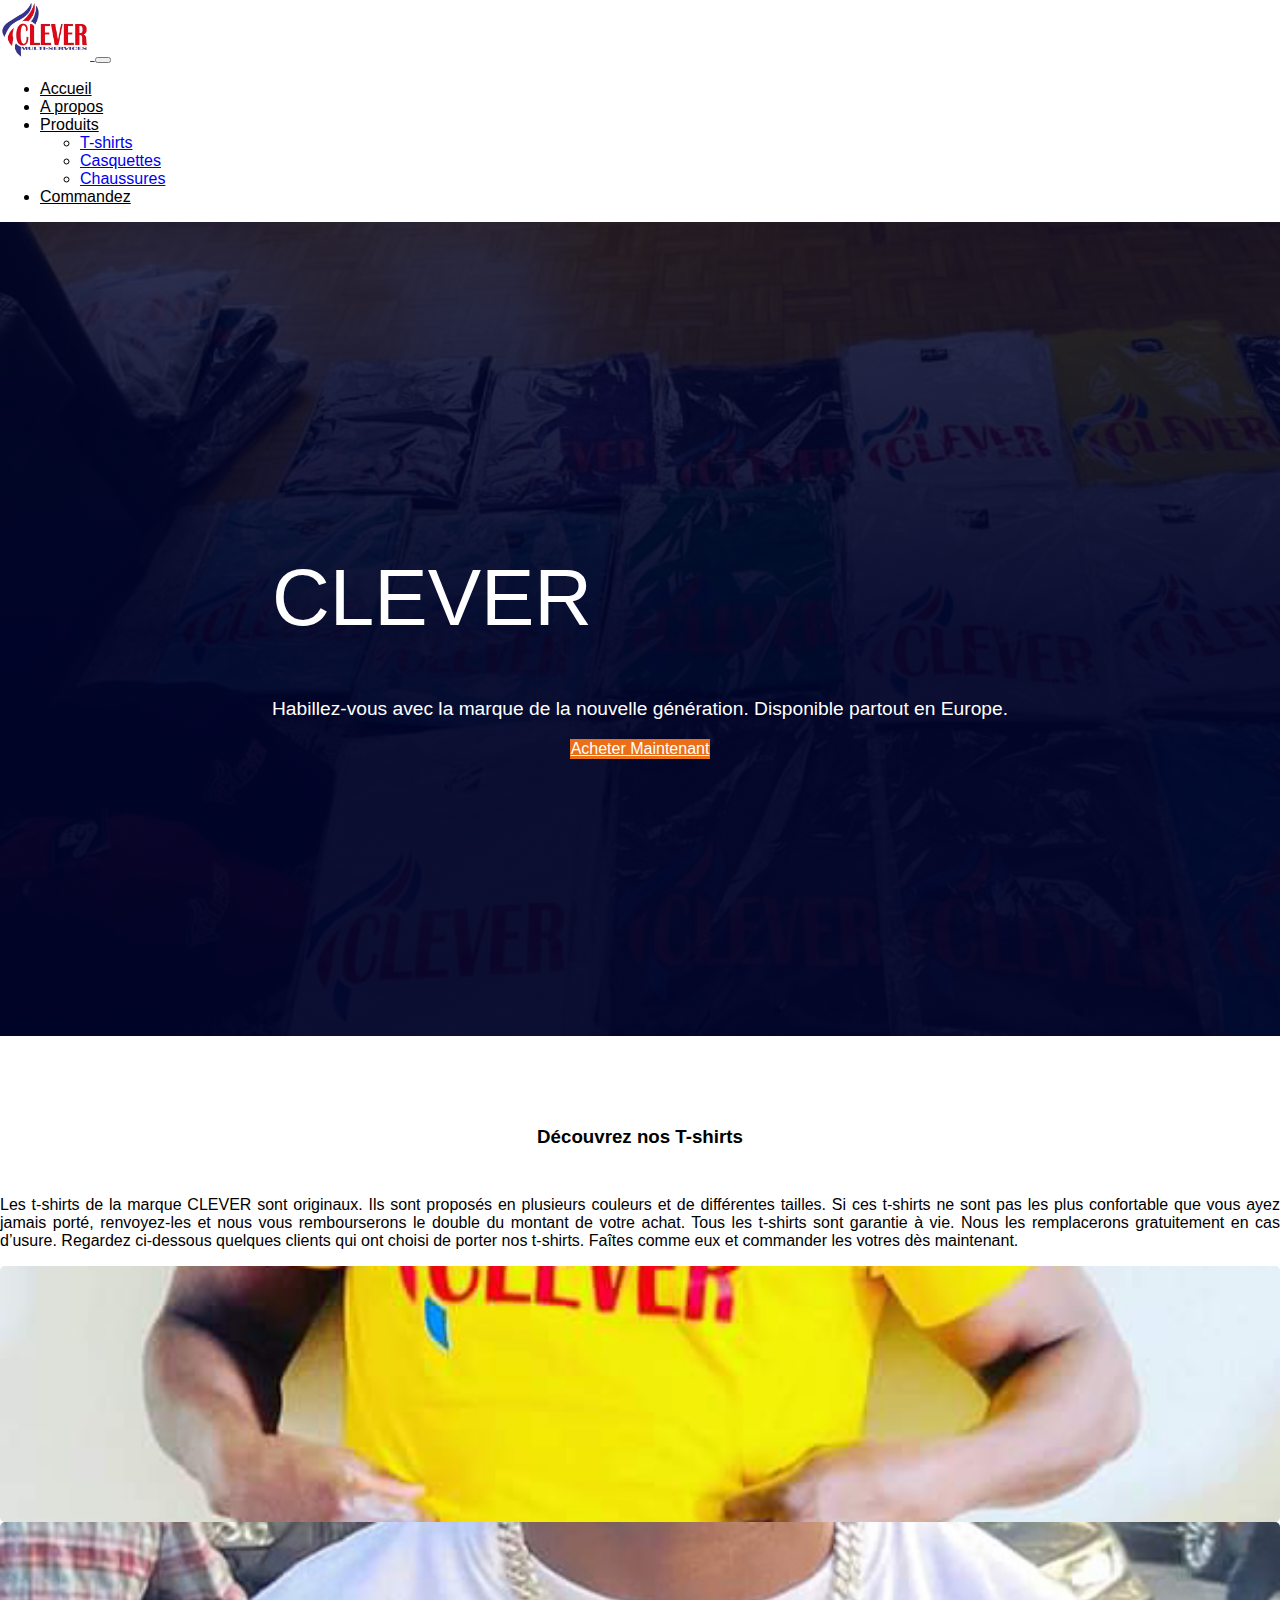
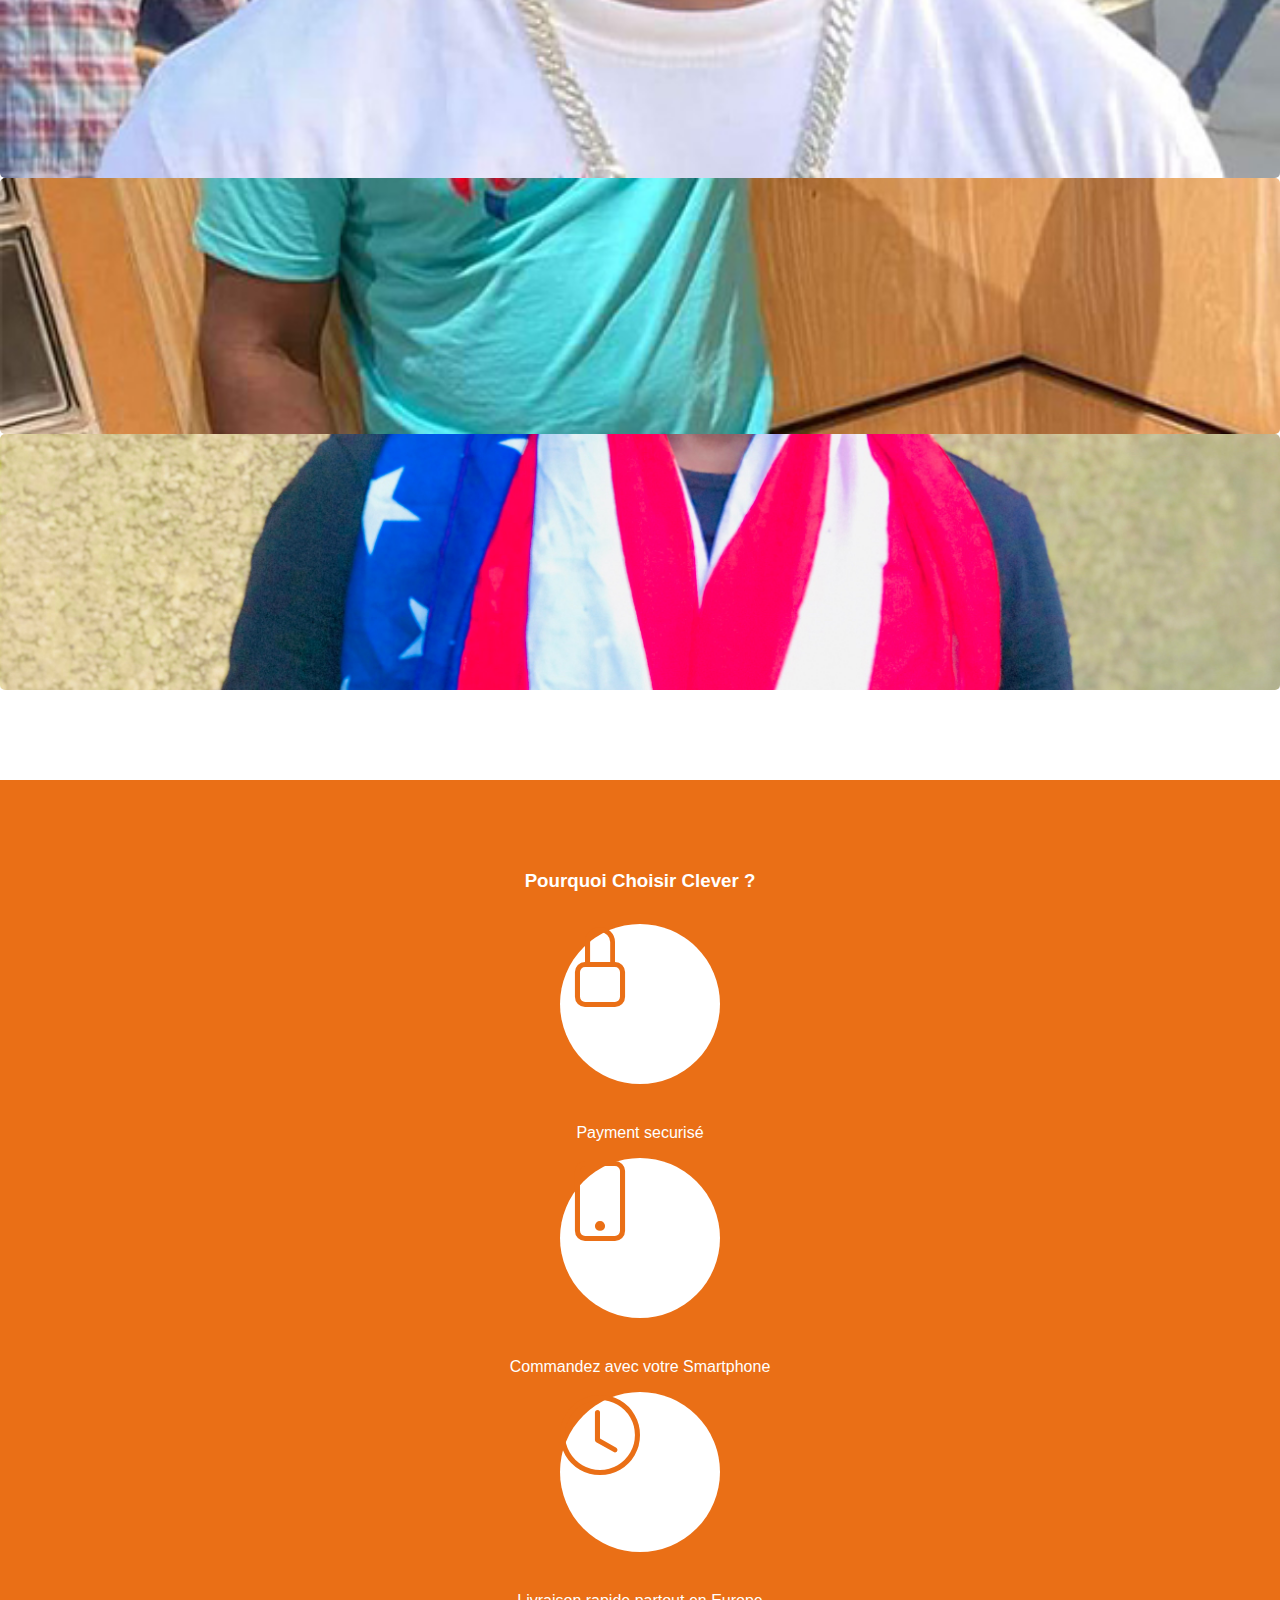
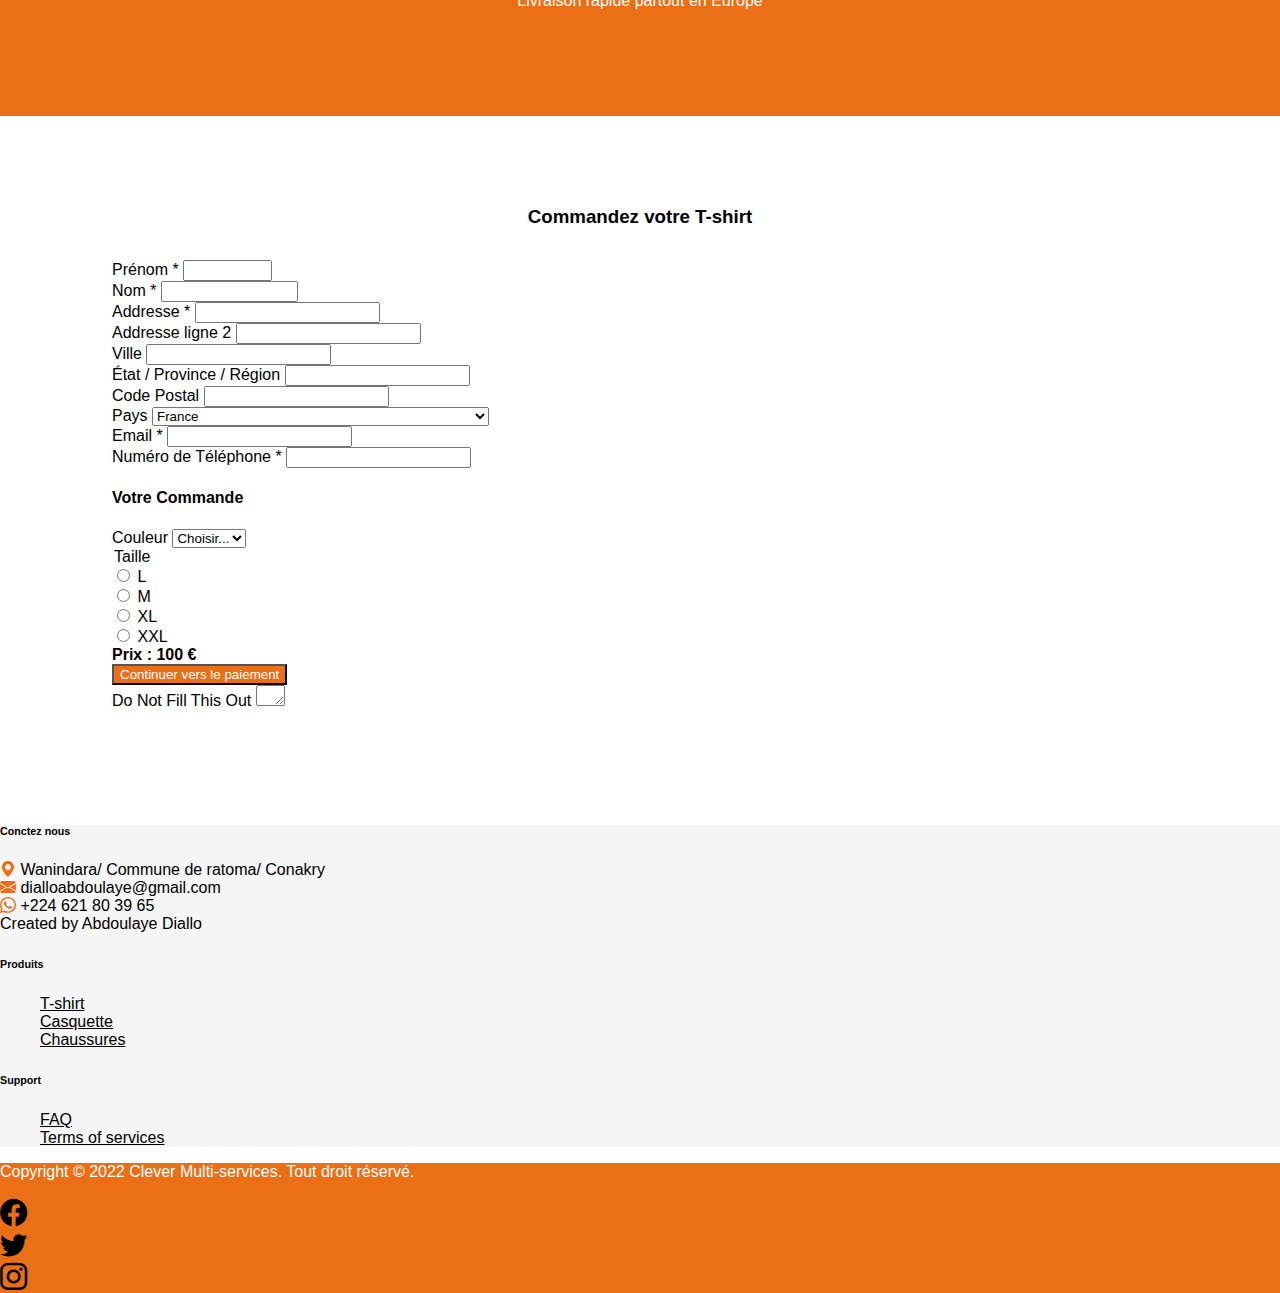
<file: index.html>
<!DOCTYPE html>
<html lang="fr">
  <head>
    <meta charset="UTF-8" />
    <meta http-equiv="X-UA-Compatible" content="IE=edge" />
    <meta name="viewport" content="width=device-width, initial-scale=1.0" />
    <title>Clever Multi-services</title>
    <link rel="stylesheet" href="assets/css/style.css" rel="stylesheet" />
    <link rel="stylesheet" href="assets/css/mobile.css" rel="stylesheet" />
    <link
      rel="stylesheet"
      href="assets/bootstrap/icons/bootstrap-icons.css"
      rel="icons"
    />
    <link
      href="https://cdn.jsdelivr.net/npm/bootstrap@5.2.0/dist/css/bootstrap.min.css"
      rel="stylesheet"
      integrity="sha384-gH2yIJqKdNHPEq0n4Mqa/HGKIhSkIHeL5AyhkYV8i59U5AR6csBvApHHNl/vI1Bx"
      crossorigin="anonymous"
    />
    <link
      rel="icon"
      type="image/png"
      sizes="16x16"
      href="assets/images/favicon.png"
    />
  </head>
  <body>
    <nav
      class="navbar navbar-expand-lg navbar-light"
      style="background-color: #fff"
    >
      <div class="container">
        <a href="" class="navbar-brand">
          <img src="assets/images/logo.png" height="60px" alt="Logo" />
        </a>
        <button
          class="navbar-toggler"
          type="button"
          data-bs-toggle="collapse"
          data-bs-target="#navbarSupportedContent"
          aria-controls="navbarSupportedContent"
          aria-expanded="false"
          aria-label="Toggle navigation"
        >
          <span class="navbar-toggler-icon"></span>
        </button>

        <div class="collapse navbar-collapse" id="navbarSupportedContent">
          <div class="boxx me-auto mb-2 mb-lg-0"></div>
          <ul class="navbar-nav">
            <li class="nav-item">
              <a class="nav-link active" aria-current="page" href="#"
                >Accueil</a
              >
            </li>
            <li class="nav-item">
              <a class="nav-link" href="#about">A propos</a>
            </li>
            <li class="nav-item dropdown">
              <a
                class="nav-link dropdown-toggle"
                href="#"
                role="button"
                data-bs-toggle="dropdown"
                aria-expanded="false"
              >
                Produits
              </a>
              <ul class="dropdown-menu">
                <li><a class="dropdown-item" href="#">T-shirts</a></li>
                <li><a class="dropdown-item" href="#">Casquettes</a></li>
                <li><a class="dropdown-item" href="#">Chaussures</a></li>
              </ul>
            </li>
            <li class="nav-item">
              <a href="#bookNow" class="nav-link">Commandez</a>
            </li>
          </ul>
        </div>
      </div>
    </nav>
    <main>
      <div class="hero">
        <div class="container py-5">
          <div class="slogan text-sm-center pt-5 pt-sm-0">
            <h1 class="m-0">Clever</h1>
            <p>
              Habillez-vous avec la marque de la nouvelle génération. Disponible
              partout en Europe.
            </p>
          </div>
          <a href="#bookNow" class="btn btn-book mx-5 m-sm-0"
            >Acheter Maintenant</a
          >
        </div>
      </div>
      <section class="product">
        <div class="container" id="about">
          <h3>Découvrez nos T-shirts</h3>
          <p style="text-align: justify">
            Les t-shirts de la marque CLEVER sont originaux. Ils sont proposés
            en plusieurs couleurs et de différentes tailles. Si ces t-shirts ne
            sont pas les plus confortable que vous ayez jamais porté,
            renvoyez-les et nous vous rembourserons le double du montant de
            votre achat. Tous les t-shirts sont garantie à vie. Nous les
            remplacerons gratuitement en cas d’usure. Regardez ci-dessous
            quelques clients qui ont choisi de porter nos t-shirts. Faîtes comme
            eux et commander les votres dès maintenant.
          </p>
          <div class="row">
            <div class="col-sm-6 py-2 col-md-6 col-lg-3">
              <div
                class="client"
                style="background: url('./assets/images/client1.jpg') no-repeat"
              ></div>
            </div>
            <div class="col-sm-6 py-2 col-md-6 col-lg-3">
              <div
                class="client"
                style="background: url('./assets/images/client2.jpg') no-repeat"
              ></div>
            </div>
            <div class="d-none d-sm-block col-sm-6 py-2 col-md-6 col-lg-3">
              <div
                class="client"
                style="background: url('./assets/images/client3.jpg') no-repeat"
              ></div>
            </div>
            <div class="d-none d-sm-block col-sm-6 py-2 col-md-6 col-lg-3">
              <div
                class="client"
                style="background: url('./assets/images/client4.jpg') no-repeat"
              ></div>
            </div>
          </div>
        </div>
      </section>
      <section class="reverse">
        <div class="container">
          <h3 class="banner">Pourquoi Choisir Clever ?</h3>
          <div class="row">
            <div class="col-sm-4 col-md-4 col-lg-4">
              <div class="thumb">
                <div
                  class="circle d-flex justify-content-center align-items-center"
                >
                  <i class="bi-lock icon"></i>
                </div>
                <p class="text-center">Payment securisé</p>
              </div>
            </div>
            <div class="col-sm-4 col-md-4 col-lg-4">
              <div class="thumb">
                <div
                  class="circle d-flex justify-content-center align-items-center"
                >
                  <i class="bi-phone icon"></i>
                </div>
                <p class="text-center">Commandez avec votre Smartphone</p>
              </div>
            </div>
            <div class="col-sm-4 col-md-4 col-lg-4">
              <div class="thumb">
                <div
                  class="circle d-flex justify-content-center align-items-center"
                >
                  <i class="bi-clock icon"></i>
                </div>
                <p class="text-center">Livraison rapide partout en Europe</p>
              </div>
            </div>
          </div>
        </div>
      </section>
      <section>
        <div class="container" id="bookNow">
          <h3>Commandez votre T-shirt</h3>

          <form
            id="form1"
            name="form1"
            class="row g-3"
            accept-charset="UTF-8"
            autocomplete="off"
            enctype="multipart/form-data"
            method="post"
            novalidate
            action="https://slimdiallo.wufoo.com/forms/ziql1ny00qe713/#public"
          >
            <div class="col-sm-6 col-md-6 col-lg-6">
              <label class="form-label" id="title1">
                Prénom
                <span id="req_1" class="req">*</span>
              </label>

              <input
                id="Field1"
                name="Field1"
                type="text"
                class="form-control"
                value=""
                size="8"
                tabindex="0"
                placeholder=""
                required
              />
            </div>
            <div class="col-sm-6 col-md-6 col-lg-6">
              <label class="form-label" id="title2" for="Field2">
                Nom
                <span id="req_2" class="req">*</span>
              </label>
              <input
                id="Field2"
                name="Field2"
                type="text"
                class="form-control"
                value=""
                size="14"
                tabindex="0"
                placeholder=""
                required
              />
            </div>
            <div class="col-sm-12 col-md-12 col-lg-12">
              <label class="form-label" id="title3" for="Field3">
                Addresse
                <span id="req_3" class="req">*</span>
              </label>
              <input
                id="Field3"
                name="Field3"
                type="text"
                class="form-control"
                value=""
                tabindex="0"
                placeholder=""
                required
              />
            </div>
            <div class="col-sm-12 col-md-12 col-lg-12">
              <label class="form-label" id="title3" for="Field3">
                Addresse ligne 2
              </label>
              <input
                id="Field4"
                name="Field4"
                type="text"
                class="form-control"
                value=""
                tabindex="0"
                placeholder=""
                required
              />
            </div>
            <div class="col-sm-6 col-md-6 col-lg-6">
              <label class="form-label" id="title5" for="Field5"> Ville </label>
              <input
                id="Field5"
                name="Field5"
                type="text"
                class="form-control"
                value=""
                maxlength="255"
                tabindex="0"
                onkeyup=""
                placeholder=""
              />
            </div>
            <div class="col-sm-6 col-md-6 col-lg-6">
              <label class="form-label" id="title6" for="Field6"
                >État / Province / Région
              </label>
              <input
                id="Field6"
                name="Field6"
                type="text"
                class="form-control"
                value=""
                maxlength="255"
                tabindex="0"
                onkeyup=""
                placeholder=""
              />
            </div>
            <div class="col-sm-6 col-md-6 col-lg-6">
              <label class="form-label" id="title7" for="Field7">
                Code Postal
              </label>
              <input
                id="Field7"
                name="Field7"
                type="text"
                class="form-control"
                value=""
                tabindex="0"
                onkeyup=""
                placeholder=""
              />
            </div>
            <div class="col-sm-6 col-md-6 col-lg-6">
              <label class="form-label" id="title14" for="Field8"> Pays </label>
              <select
                id="Field8"
                name="Field8"
                class="form-select"
                tabindex="0"
                data-wufoo-field="dropdown"
              >
                <option value="Afghanistan" selected="selected">
                  <span class="notranslate">Afghanistan</span>
                </option>
                <option value="Albania">
                  <span class="notranslate">Albania</span>
                </option>
                <option value="Algeria">
                  <span class="notranslate">Algeria</span>
                </option>
                <option value="Andorra">
                  <span class="notranslate">Andorra</span>
                </option>
                <option value="Angola">
                  <span class="notranslate">Angola</span>
                </option>
                <option value="Antigua and Barbuda">
                  <span class="notranslate">Antigua and Barbuda</span>
                </option>
                <option value="Argentina">
                  <span class="notranslate">Argentina</span>
                </option>
                <option value="Armenia">
                  <span class="notranslate">Armenia</span>
                </option>
                <option value="Australia">
                  <span class="notranslate">Australia</span>
                </option>
                <option value="Austria">
                  <span class="notranslate">Austria</span>
                </option>
                <option value="Azerbaijan">
                  <span class="notranslate">Azerbaijan</span>
                </option>
                <option value="Bahamas">
                  <span class="notranslate">Bahamas</span>
                </option>
                <option value="Bahrain">
                  <span class="notranslate">Bahrain</span>
                </option>
                <option value="Bangladesh">
                  <span class="notranslate">Bangladesh</span>
                </option>
                <option value="Barbados">
                  <span class="notranslate">Barbados</span>
                </option>
                <option value="Belarus">
                  <span class="notranslate">Belarus</span>
                </option>
                <option value="Belgium">
                  <span class="notranslate">Belgium</span>
                </option>
                <option value="Belize">
                  <span class="notranslate">Belize</span>
                </option>
                <option value="Benin">
                  <span class="notranslate">Benin</span>
                </option>
                <option value="Bhutan">
                  <span class="notranslate">Bhutan</span>
                </option>
                <option value="Bolivia (Plurinational State of)">
                  <span class="notranslate"
                    >Bolivia (Plurinational State of)</span
                  >
                </option>
                <option value="Bosnia and Herzegovina">
                  <span class="notranslate">Bosnia and Herzegovina</span>
                </option>
                <option value="Botswana">
                  <span class="notranslate">Botswana</span>
                </option>
                <option value="Brazil">
                  <span class="notranslate">Brazil</span>
                </option>
                <option value="Brunei Darussalam">
                  <span class="notranslate">Brunei Darussalam</span>
                </option>
                <option value="Bulgaria">
                  <span class="notranslate">Bulgaria</span>
                </option>
                <option value="Burkina Faso">
                  <span class="notranslate">Burkina Faso</span>
                </option>
                <option value="Burundi">
                  <span class="notranslate">Burundi</span>
                </option>
                <option value="Cabo Verde">
                  <span class="notranslate">Cabo Verde</span>
                </option>
                <option value="Cambodia">
                  <span class="notranslate">Cambodia</span>
                </option>
                <option value="Cameroon">
                  <span class="notranslate">Cameroon</span>
                </option>
                <option value="Canada">
                  <span class="notranslate">Canada</span>
                </option>
                <option value="Central African Republic">
                  <span class="notranslate">Central African Republic</span>
                </option>
                <option value="Chad">
                  <span class="notranslate">Chad</span>
                </option>
                <option value="Chile">
                  <span class="notranslate">Chile</span>
                </option>
                <option value="China">
                  <span class="notranslate">China</span>
                </option>
                <option value="Colombia">
                  <span class="notranslate">Colombia</span>
                </option>
                <option value="Comoros">
                  <span class="notranslate">Comoros</span>
                </option>
                <option value="Congo">
                  <span class="notranslate">Congo</span>
                </option>
                <option value="Costa Rica">
                  <span class="notranslate">Costa Rica</span>
                </option>
                <option value="C&ocirc;te D&#039;Ivoire">
                  <span class="notranslate">Côte D'Ivoire</span>
                </option>
                <option value="Croatia">
                  <span class="notranslate">Croatia</span>
                </option>
                <option value="Cuba">
                  <span class="notranslate">Cuba</span>
                </option>
                <option value="Cyprus">
                  <span class="notranslate">Cyprus</span>
                </option>
                <option value="Czech Republic (Czechia)">
                  <span class="notranslate">Czech Republic (Czechia)</span>
                </option>
                <option value="Democratic People&#039;s Republic of Korea">
                  <span class="notranslate"
                    >Democratic People's Republic of Korea</span
                  >
                </option>
                <option value="Democratic Republic of the Congo">
                  <span class="notranslate"
                    >Democratic Republic of the Congo</span
                  >
                </option>
                <option value="Denmark">
                  <span class="notranslate">Denmark</span>
                </option>
                <option value="Djibouti">
                  <span class="notranslate">Djibouti</span>
                </option>
                <option value="Dominica">
                  <span class="notranslate">Dominica</span>
                </option>
                <option value="Dominican Republic">
                  <span class="notranslate">Dominican Republic</span>
                </option>
                <option value="Ecuador">
                  <span class="notranslate">Ecuador</span>
                </option>
                <option value="Egypt">
                  <span class="notranslate">Egypt</span>
                </option>
                <option value="El Salvador">
                  <span class="notranslate">El Salvador</span>
                </option>
                <option value="Equatorial Guinea">
                  <span class="notranslate">Equatorial Guinea</span>
                </option>
                <option value="Eritrea">
                  <span class="notranslate">Eritrea</span>
                </option>
                <option value="Estonia">
                  <span class="notranslate">Estonia</span>
                </option>
                <option value="Ethiopia">
                  <span class="notranslate">Ethiopia</span>
                </option>
                <option value="Fiji">
                  <span class="notranslate">Fiji</span>
                </option>
                <option value="Finland">
                  <span class="notranslate">Finland</span>
                </option>
                <option value="France" selected>
                  <span class="notranslate">France</span>
                </option>
                <option value="Gabon">
                  <span class="notranslate">Gabon</span>
                </option>
                <option value="Gambia">
                  <span class="notranslate">Gambia</span>
                </option>
                <option value="Georgia">
                  <span class="notranslate">Georgia</span>
                </option>
                <option value="Germany">
                  <span class="notranslate">Germany</span>
                </option>
                <option value="Ghana">
                  <span class="notranslate">Ghana</span>
                </option>
                <option value="Greece">
                  <span class="notranslate">Greece</span>
                </option>
                <option value="Grenada">
                  <span class="notranslate">Grenada</span>
                </option>
                <option value="Guatemala">
                  <span class="notranslate">Guatemala</span>
                </option>
                <option value="Guinea">
                  <span class="notranslate">Guinea</span>
                </option>
                <option value="Guinea Bissau">
                  <span class="notranslate">Guinea Bissau</span>
                </option>
                <option value="Guyana">
                  <span class="notranslate">Guyana</span>
                </option>
                <option value="Haiti">
                  <span class="notranslate">Haiti</span>
                </option>
                <option value="Holy See">
                  <span class="notranslate">Holy See</span>
                </option>
                <option value="Honduras">
                  <span class="notranslate">Honduras</span>
                </option>
                <option value="Hungary">
                  <span class="notranslate">Hungary</span>
                </option>
                <option value="Iceland">
                  <span class="notranslate">Iceland</span>
                </option>
                <option value="India">
                  <span class="notranslate">India</span>
                </option>
                <option value="Indonesia">
                  <span class="notranslate">Indonesia</span>
                </option>
                <option value="Iran (Islamic Republic of)">
                  <span class="notranslate">Iran (Islamic Republic of)</span>
                </option>
                <option value="Iraq">
                  <span class="notranslate">Iraq</span>
                </option>
                <option value="Ireland">
                  <span class="notranslate">Ireland</span>
                </option>
                <option value="Israel">
                  <span class="notranslate">Israel</span>
                </option>
                <option value="Italy">
                  <span class="notranslate">Italy</span>
                </option>
                <option value="Jamaica">
                  <span class="notranslate">Jamaica</span>
                </option>
                <option value="Japan">
                  <span class="notranslate">Japan</span>
                </option>
                <option value="Jordan">
                  <span class="notranslate">Jordan</span>
                </option>
                <option value="Kazakhstan">
                  <span class="notranslate">Kazakhstan</span>
                </option>
                <option value="Kenya">
                  <span class="notranslate">Kenya</span>
                </option>
                <option value="Kiribati">
                  <span class="notranslate">Kiribati</span>
                </option>
                <option value="Kuwait">
                  <span class="notranslate">Kuwait</span>
                </option>
                <option value="Kyrgyzstan">
                  <span class="notranslate">Kyrgyzstan</span>
                </option>
                <option value="Lao People&#039;s Democratic Republic">
                  <span class="notranslate"
                    >Lao People's Democratic Republic</span
                  >
                </option>
                <option value="Latvia">
                  <span class="notranslate">Latvia</span>
                </option>
                <option value="Lebanon">
                  <span class="notranslate">Lebanon</span>
                </option>
                <option value="Lesotho">
                  <span class="notranslate">Lesotho</span>
                </option>
                <option value="Liberia">
                  <span class="notranslate">Liberia</span>
                </option>
                <option value="Libya">
                  <span class="notranslate">Libya</span>
                </option>
                <option value="Liechtenstein">
                  <span class="notranslate">Liechtenstein</span>
                </option>
                <option value="Lithuania">
                  <span class="notranslate">Lithuania</span>
                </option>
                <option value="Luxembourg">
                  <span class="notranslate">Luxembourg</span>
                </option>
                <option value="Madagascar">
                  <span class="notranslate">Madagascar</span>
                </option>
                <option value="Malawi">
                  <span class="notranslate">Malawi</span>
                </option>
                <option value="Malaysia">
                  <span class="notranslate">Malaysia</span>
                </option>
                <option value="Maldives">
                  <span class="notranslate">Maldives</span>
                </option>
                <option value="Mali">
                  <span class="notranslate">Mali</span>
                </option>
                <option value="Malta">
                  <span class="notranslate">Malta</span>
                </option>
                <option value="Marshall Islands">
                  <span class="notranslate">Marshall Islands</span>
                </option>
                <option value="Mauritania">
                  <span class="notranslate">Mauritania</span>
                </option>
                <option value="Mauritius">
                  <span class="notranslate">Mauritius</span>
                </option>
                <option value="Mexico">
                  <span class="notranslate">Mexico</span>
                </option>
                <option value="Micronesia (Federated States of)">
                  <span class="notranslate"
                    >Micronesia (Federated States of)</span
                  >
                </option>
                <option value="Monaco">
                  <span class="notranslate">Monaco</span>
                </option>
                <option value="Mongolia">
                  <span class="notranslate">Mongolia</span>
                </option>
                <option value="Montenegro">
                  <span class="notranslate">Montenegro</span>
                </option>
                <option value="Morocco">
                  <span class="notranslate">Morocco</span>
                </option>
                <option value="Mozambique">
                  <span class="notranslate">Mozambique</span>
                </option>
                <option value="Myanmar">
                  <span class="notranslate">Myanmar</span>
                </option>
                <option value="Namibia">
                  <span class="notranslate">Namibia</span>
                </option>
                <option value="Nauru">
                  <span class="notranslate">Nauru</span>
                </option>
                <option value="Nepal">
                  <span class="notranslate">Nepal</span>
                </option>
                <option value="Netherlands">
                  <span class="notranslate">Netherlands</span>
                </option>
                <option value="New Zealand">
                  <span class="notranslate">New Zealand</span>
                </option>
                <option value="Nicaragua">
                  <span class="notranslate">Nicaragua</span>
                </option>
                <option value="Niger">
                  <span class="notranslate">Niger</span>
                </option>
                <option value="Nigeria">
                  <span class="notranslate">Nigeria</span>
                </option>
                <option value="Norway">
                  <span class="notranslate">Norway</span>
                </option>
                <option value="Oman">
                  <span class="notranslate">Oman</span>
                </option>
                <option value="Pakistan">
                  <span class="notranslate">Pakistan</span>
                </option>
                <option value="Palau">
                  <span class="notranslate">Palau</span>
                </option>
                <option value="Panama">
                  <span class="notranslate">Panama</span>
                </option>
                <option value="Papua New Guinea">
                  <span class="notranslate">Papua New Guinea</span>
                </option>
                <option value="Paraguay">
                  <span class="notranslate">Paraguay</span>
                </option>
                <option value="Peru">
                  <span class="notranslate">Peru</span>
                </option>
                <option value="Philippines">
                  <span class="notranslate">Philippines</span>
                </option>
                <option value="Poland">
                  <span class="notranslate">Poland</span>
                </option>
                <option value="Portugal">
                  <span class="notranslate">Portugal</span>
                </option>
                <option value="Qatar">
                  <span class="notranslate">Qatar</span>
                </option>
                <option value="Republic of Korea">
                  <span class="notranslate">Republic of Korea</span>
                </option>
                <option value="Republic of Moldova">
                  <span class="notranslate">Republic of Moldova</span>
                </option>
                <option value="Romania">
                  <span class="notranslate">Romania</span>
                </option>
                <option value="Russian Federation">
                  <span class="notranslate">Russian Federation</span>
                </option>
                <option value="Rwanda">
                  <span class="notranslate">Rwanda</span>
                </option>
                <option value="Saint Kitts and Nevis">
                  <span class="notranslate">Saint Kitts and Nevis</span>
                </option>
                <option value="Saint Lucia">
                  <span class="notranslate">Saint Lucia</span>
                </option>
                <option value="Saint Vincent and the Grenadines">
                  <span class="notranslate"
                    >Saint Vincent and the Grenadines</span
                  >
                </option>
                <option value="Samoa">
                  <span class="notranslate">Samoa</span>
                </option>
                <option value="San Marino">
                  <span class="notranslate">San Marino</span>
                </option>
                <option value="Sao Tome and Principe">
                  <span class="notranslate">Sao Tome and Principe</span>
                </option>
                <option value="Saudi Arabia">
                  <span class="notranslate">Saudi Arabia</span>
                </option>
                <option value="Senegal">
                  <span class="notranslate">Senegal</span>
                </option>
                <option value="Serbia">
                  <span class="notranslate">Serbia</span>
                </option>
                <option value="Seychelles">
                  <span class="notranslate">Seychelles</span>
                </option>
                <option value="Sierra Leone">
                  <span class="notranslate">Sierra Leone</span>
                </option>
                <option value="Singapore">
                  <span class="notranslate">Singapore</span>
                </option>
                <option value="Slovakia">
                  <span class="notranslate">Slovakia</span>
                </option>
                <option value="Slovenia">
                  <span class="notranslate">Slovenia</span>
                </option>
                <option value="Solomon Islands">
                  <span class="notranslate">Solomon Islands</span>
                </option>
                <option value="Somalia">
                  <span class="notranslate">Somalia</span>
                </option>
                <option value="South Africa">
                  <span class="notranslate">South Africa</span>
                </option>
                <option value="South &lrm;Sudan">
                  <span class="notranslate">South ‎Sudan</span>
                </option>
                <option value="Spain">
                  <span class="notranslate">Spain</span>
                </option>
                <option value="Sri Lanka">
                  <span class="notranslate">Sri Lanka</span>
                </option>
                <option value="State of Palestine">
                  <span class="notranslate">State of Palestine</span>
                </option>
                <option value="Sudan">
                  <span class="notranslate">Sudan</span>
                </option>
                <option value="Suriname">
                  <span class="notranslate">Suriname</span>
                </option>
                <option value="Swaziland">
                  <span class="notranslate">Swaziland</span>
                </option>
                <option value="Sweden">
                  <span class="notranslate">Sweden</span>
                </option>
                <option value="Switzerland">
                  <span class="notranslate">Switzerland</span>
                </option>
                <option value="Syrian Arab Republic">
                  <span class="notranslate">Syrian Arab Republic</span>
                </option>
                <option value="Tajikistan">
                  <span class="notranslate">Tajikistan</span>
                </option>
                <option value="Thailand">
                  <span class="notranslate">Thailand</span>
                </option>
                <option value="Republic of North Macedonia">
                  <span class="notranslate">Republic of North Macedonia</span>
                </option>
                <option value="Timor-Leste">
                  <span class="notranslate">Timor-Leste</span>
                </option>
                <option value="Togo">
                  <span class="notranslate">Togo</span>
                </option>
                <option value="Tonga">
                  <span class="notranslate">Tonga</span>
                </option>
                <option value="Trinidad and Tobago">
                  <span class="notranslate">Trinidad and Tobago</span>
                </option>
                <option value="Tunisia">
                  <span class="notranslate">Tunisia</span>
                </option>
                <option value="Turkey">
                  <span class="notranslate">Turkey</span>
                </option>
                <option value="Turkmenistan">
                  <span class="notranslate">Turkmenistan</span>
                </option>
                <option value="Tuvalu">
                  <span class="notranslate">Tuvalu</span>
                </option>
                <option value="Uganda">
                  <span class="notranslate">Uganda</span>
                </option>
                <option value="Ukraine">
                  <span class="notranslate">Ukraine</span>
                </option>
                <option value="United Arab Emirates">
                  <span class="notranslate">United Arab Emirates</span>
                </option>
                <option
                  value="United Kingdom of Great Britain and Northern Ireland"
                >
                  <span class="notranslate"
                    >United Kingdom of Great Britain and Northern Ireland</span
                  >
                </option>
                <option value="United Republic of Tanzania">
                  <span class="notranslate">United Republic of Tanzania</span>
                </option>
                <option value="United States of America">
                  <span class="notranslate">United States of America</span>
                </option>
                <option value="Uruguay">
                  <span class="notranslate">Uruguay</span>
                </option>
                <option value="Uzbekistan">
                  <span class="notranslate">Uzbekistan</span>
                </option>
                <option value="Vanuatu">
                  <span class="notranslate">Vanuatu</span>
                </option>
                <option value="Venezuela (Bolivarian Republic of)">
                  <span class="notranslate"
                    >Venezuela (Bolivarian Republic of)</span
                  >
                </option>
                <option value="Vietnam">
                  <span class="notranslate">Vietnam</span>
                </option>
                <option value="Yemen">
                  <span class="notranslate">Yemen</span>
                </option>
                <option value="Zambia">
                  <span class="notranslate">Zambia</span>
                </option>
                <option value="Zimbabwe">
                  <span class="notranslate">Zimbabwe</span>
                </option>
              </select>
            </div>
            <div class="col-sm-6 col-md-6 col-lg-6">
              <label class="form-label" id="title9" for="Field9">
                Email
                <span id="req_15" class="req">*</span>
              </label>
              <input
                id="Field9"
                name="Field9"
                type="email"
                spellcheck="false"
                class="form-control"
                value=""
                maxlength="255"
                tabindex="0"
                placeholder=""
                required
              />
            </div>
            <div class="col-sm-6 col-md-6 col-lg-6"></div>
            <div class="col-sm-6 col-md-6 col-lg-6">
              <label class="form-label" id="title10" for="Field10">
                Numéro de Téléphone
                <span id="req_18" class="req">*</span>
              </label>
              <input
                id="Field10"
                class="form-control"
                name="Field10"
                tabindex="0"
                required
                placeholder=""
                type="tel"
                maxlength="255"
                value=""
              />
            </div>
            <div class="col-sm-6 col-md-6 col-lg-6"></div>
            <h4>Votre Commande</h4>
            <div class="col-sm-3 col-md-3 col-lg-3">
              <label class="form-label" id="title11" for="Field11">
                Couleur
              </label>
              <select
                id="Field11"
                name="Field11"
                class="form-select"
                tabindex="0"
                data-wufoo-field="dropdown"
              >
                <option value="Choisr..." selected="selected">
                  <span class="notranslate">Choisir...</span>
                </option>
                <option value="Blanche">
                  <span class="notranslate">Blanche</span>
                </option>
                <option value="Bleu">
                  <span class="notranslate">Bleu</span>
                </option>
                <option value="Jaune">
                  <span class="notranslate">Jaune</span>
                </option>
                <option value="Verte">
                  <span class="notranslate">Verte</span>
                </option>
              </select>
            </div>
            <div class="col-sm-3 col-md-3 col-lg-3">
              <legend id="title12" class="col-form-label">Taille</legend>

              <div class="d-flex">
                <div class="visually-hidden">
                  <div class="form-check">
                    <input
                      id="radioDefault_12"
                      name="Field12"
                      type="hidden"
                      value=""
                      checked="checked"
                    />
                  </div>
                </div>
                <div class="mx-2">
                  <div class="form-check">
                    <input
                      id="Field12_0"
                      name="Field12"
                      type="radio"
                      class="form-check-input mr-2"
                      value="L"
                      tabindex="0"
                      onchange=""
                      required
                    />
                    <label class="form-check-label" for="Field12_0">
                      <span class="choice__text notranslate">L</span>
                      <span class="choice__qty"> </span>
                    </label>
                  </div>
                </div>
                <div class="mx-2">
                  <div class="form-check">
                    <input
                      id="Field12_1"
                      name="Field12"
                      type="radio"
                      class="form-check-input"
                      value="M"
                      tabindex="0"
                      onchange=""
                      required
                    />
                    <label class="form-check-label" for="Field12_1">
                      <span class="choice__text notranslate">M</span>
                      <span class="choice__qty"> </span>
                    </label>
                  </div>
                </div>
                <div class="mx-2">
                  <div class="form-check">
                    <input
                      id="Field12_2"
                      name="Field12"
                      type="radio"
                      class="form-check-input"
                      value="XL"
                      tabindex="0"
                      onchange=""
                      required
                    />
                    <label class="form-check-label" for="Field12_2">
                      <span class="choice__text notranslate">XL</span>
                      <span class="choice__qty"> </span>
                    </label>
                  </div>
                </div>
                <div class="mx-2">
                  <div class="form-check">
                    <input
                      id="Field12_3"
                      name="Field12"
                      type="radio"
                      class="form-check-input"
                      value="XXL"
                      tabindex="0"
                      onchange=""
                      required
                    />
                    <label class="form-check-label" for="Field12_3">
                      <span class="choice__text notranslate">XXL</span>
                      <span class="choice__qty"> </span>
                    </label>
                  </div>
                </div>
              </div>
            </div>
            <strong>Prix : 100 €</strong>
            <div class="col-12">
              <input
                id="saveForm"
                name="saveForm"
                class="btn"
                style="background-color: #ea6f16; color: #fff"
                type="submit"
                value="Continuer vers le paiement"
              />
            </div>
            <div class="visually-hidden">
              <label for="comment">Do Not Fill This Out</label>
              <textarea
                name="comment"
                id="comment"
                rows="1"
                cols="1"
              ></textarea>
              <input
                type="hidden"
                id="idstamp"
                name="idstamp"
                value="8ANM38k7KGDTR83OxjmM7GAxa5ImkcouAyXmFTBhXYM="
              />
              <input
                type="hidden"
                id="encryptedPassword"
                name="encryptedPassword"
                value=""
              />
            </div>
          </form>
        </div>
      </section>
    </main>

    <footer>
      <div class="footer-top py-4">
        <div class="container">
          <div class="row">
            <div class="col-sm-7 col-lg-4 my-2 my-lg-0">
              <h6>Conctez nous</h6>
              <div>
                <div class="pb-2">
                  <i style="color: #ea6f16" class="bi bi-geo-alt-fill"></i>
                  <span>Wanindara/ Commune de ratoma/ Conakry</span>
                </div>
                <div class="">
                  <i style="color: #ea6f16" class="bi bi-envelope-fill"></i>
                  dialloabdoulaye@gmail.com
                </div>
                <div class="">
                  <i style="color: #ea6f16" class="bi bi-whatsapp"></i>
                  <span>+224 621 80 39 65</span>
                </div>
                <div>Created by Abdoulaye Diallo</div>
              </div>
            </div>
            <div class="col-sm-3 col-lg-3 my-2 my-lg-0">
              <h6>Produits</h6>
              <ul class="list-group" style="list-style: none">
                <li class="list-item">
                  <a href="#" class="nav-link">T-shirt</a>
                </li>
                <li class="list-item">
                  <a href="#" class="nav-link">Casquette</a>
                </li>
                <li class="list-item">
                  <a href="#" class="nav-link">Chaussures</a>
                </li>
              </ul>
            </div>
            <div class="d-none d-sm-block col-sm-2 col-lg-3 my-2 my-lg-0">
              <h6>Support</h6>
              <ul class="list-group" style="list-style: none">
                <li class="list-item">
                  <a href="#" class="nav-link">FAQ</a>
                </li>
                <li class="list-item">
                  <a href="#" class="nav-link">Terms of services</a>
                </li>
              </ul>
            </div>
          </div>
        </div>
      </div>
      <div class="footer-bottom py-1">
        <div
          class="container text-center text-md-start d-md-flex text-lg-start d-lg-flex align-items-center"
        >
          <div class="copy me-auto">
            <p class="m-0 d-none d-sm-block">
              Copyright &copy; 2022 Clever Multi-services. Tout droit réservé.
            </p>
          </div>
          <div class="media d-flex justify-content-center">
            <div class="social mx-2">
              <a href="#" class="nav-link"
                ><i class="bi bi-facebook" style="font-size: 1.7rem"></i>
              </a>
            </div>
            <div class="social mx-2">
              <a href="#" class="nav-link"
                ><i class="bi bi-twitter" style="font-size: 1.7rem"></i
              ></a>
            </div>
            <div class="social mx-2">
              <a href="#" class="nav-link"
                ><i class="bi bi-instagram" style="font-size: 1.7rem"></i
              ></a>
            </div>
          </div>
        </div>
      </div>
    </footer>
    <script
      src="https://cdn.jsdelivr.net/npm/@popperjs/core@2.11.5/dist/umd/popper.min.js"
      integrity="sha384-Xe+8cL9oJa6tN/veChSP7q+mnSPaj5Bcu9mPX5F5xIGE0DVittaqT5lorf0EI7Vk"
      crossorigin="anonymous"
    ></script>
    <script
      src="https://cdn.jsdelivr.net/npm/bootstrap@5.2.0/dist/js/bootstrap.min.js"
      integrity="sha384-ODmDIVzN+pFdexxHEHFBQH3/9/vQ9uori45z4JjnFsRydbmQbmL5t1tQ0culUzyK"
      crossorigin="anonymous"
    ></script>
  </body>
</html>
</file>
<file: assets/css/style.css>
*{
    box-sizing: border-box;
}
html, body {
    margin: 0;
    padding: 0;
    font-family: 'open-sans', sans-serif;
}
h1, h2, h3, h4, h5, h5 {
    font-family: 'Montserrat', sans-serif;
}
.nav-link {
    color: #000;
    font-weight: 300;
}
.nav-link:hover{
    color: #000;
}
.btn{ 
    border-radius: 0!important;
}
.btn-danger {
    font-weight: 300!important;
    background-color: #0055FF!important;
    border: 1px solid #0055FF!important;
}
.btn-danger:hover {
    color: #0055FF!important;
    background-color: transparent!important;
    border: 1px solid #0055FF!important;
}


.hero {
    color: white;
    height: calc(100vh - 86px);
    background: linear-gradient(rgba(0, 4, 41, 0.8) 0%,rgba(0, 4, 41, 0.95) 50%),url('../images/hero.jpg');
    background-size: cover;
    background-position: center;
}

    
.hero .container {
    height: 100%;
    display: flex;
    flex-direction: column;
    align-items: center;
    justify-content: center;
}
a.btn-book, input.btn-book {
    color: white;
    border: 1px solid #EA6F16;
    background-color: #EA6F16;
}
a.btn-book:hover {
    color: #EA6F16;
    border: 1px solid #EA6F16;
}
.slogan h1 {
    font-weight: 200;
    font-size: 5em;
    text-transform: uppercase;
}
.slogan p {
    font-size: 1.2em;
    font-weight: 300;
}
section {
    padding: 10vh 0;
}
section.reverse {
    color: #fff;
    background: #EA6F16;
}
section.reverse h3 {
    color: #fff;
}
section h3 {
    padding-bottom: 2rem;
    margin: 0;
    color: #000;
    text-align: center;
}
form {
    padding: 0 7rem;
}
.client{
    height: 16rem!important;
    background-size: 100%!important;
    background-position: center!important;
    border-radius: 5px;
}
.thumb {
    display: flex;
    align-items: center;
    justify-content: center;
    flex-direction: column;
}
i.icon {
    font-size: 5rem!important; 
    color: #EA6F16!important;
}
.circle {
    width: 10rem;
    height: 10rem;
    background: #fff;
    border-radius: 100%;
    margin-bottom: 1.5rem;
}
.footer-top {
    background-color: #f5f5f5;
}
.footer-bottom {
    color: #fff;
    background-color: #EA6F16;
}
</file>
<file: assets/css/mobile.css>
@media screen and (max-width: 540px) {
    section.reverse {
        color: #fff;
    }
}
@media screen and (max-width: 992px) {
    .hero {
        color: #fff;
        height: calc(100vh - 87px)!important;
        position: relative;
    }    
    .hero .container {
        height: 100%;
        display: flex;
        flex-direction: column;
        justify-content: space-between;
    }
    .slogan h1 {
        font-size: 4em;
        font-weight: 300;
        text-transform: uppercase;
    }
    section {
        padding: 7vh 0;
    }
    section h3 {
        padding-bottom: 1.2rem;
    }
    .client{
        height: 25rem!important;
    }
    .circle {
        height: 10rem;
        width: 10rem;
    }
    .circle i {
        font-size: 5rem!important;
    }
    form {
        padding: 0 2rem;
    }
}
</file>
